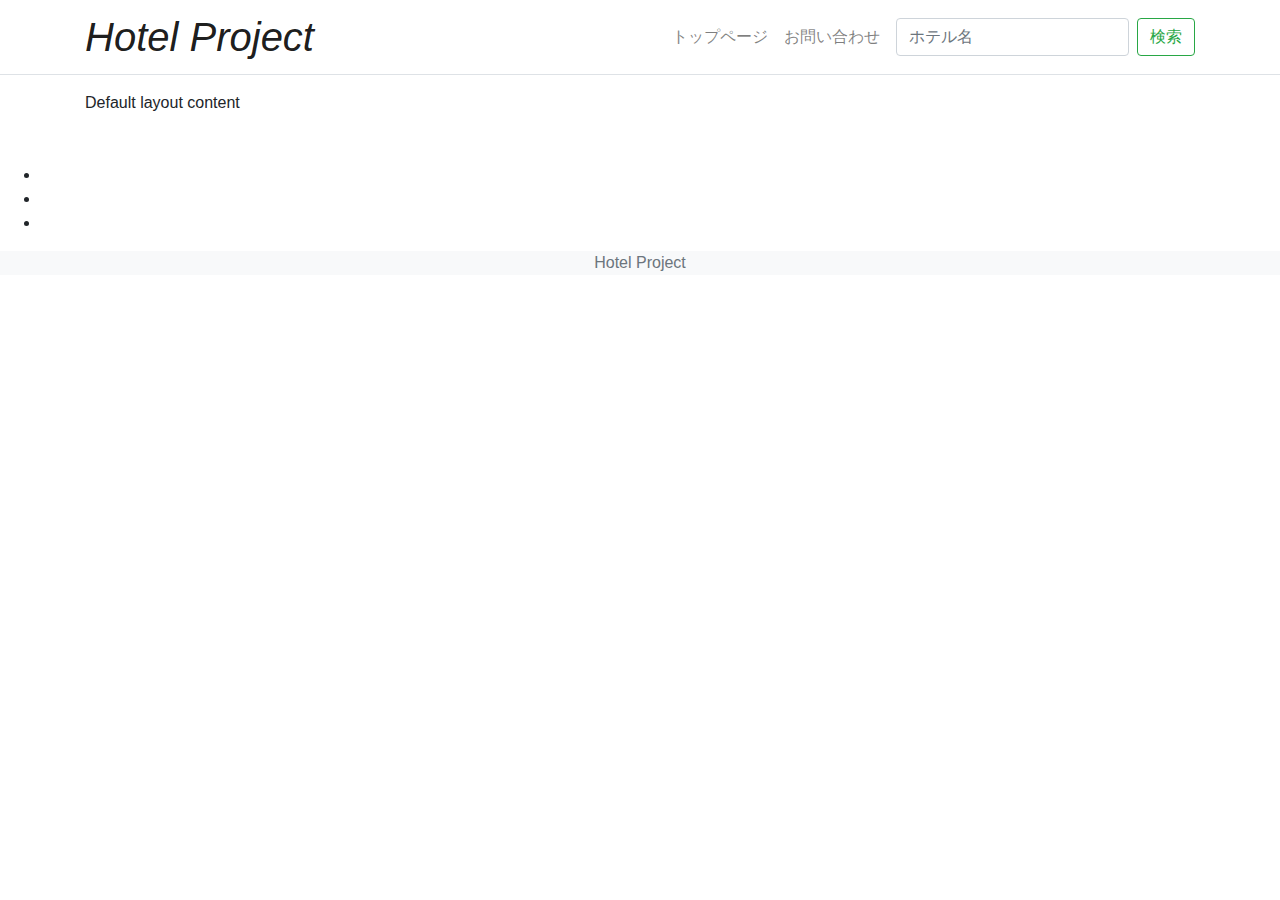
<file: bin/main/templates/layout.html>
<!DOCTYPE html>
<html
xmlns       = "http://www.w3.org/1999/xhtml"
xmlns:th    = "http://www.thymeleaf.org"
xmlns:layout="http://www.ultraq.net.nz/thymeleaf/layout"
>
    <head>
        <meta charset="UTF-8" />
        <title th:text="${title}">Insert title here</title>
        <link rel="stylesheet" href="https://stackpath.bootstrapcdn.com/bootstrap/4.4.1/css/bootstrap.min.css" integrity="sha384-Vkoo8x4CGsO3+Hhxv8T/Q5PaXtkKtu6ug5TOeNV6gBiFeWPGFN9MuhOf23Q9Ifjh" crossorigin="anonymous">
        <link th:href="@{/css/style.css}" rel="stylesheet">
        <link rel="stylesheet" href="https://maxcdn.bootstrapcdn.com/font-awesome/4.5.0/css/font-awesome.min.css">
    </head>
    <body>
        <header class="navbar navbar-expand-md align-items-center w-100 navbar-light border-bottom mb-3">
            <div class="container">
                <a href="/" class="navbar-brand mr-auto font-italic"><span class="h1 m-0">Hotel Project</h1></a>
                <button class="navbar-toggler ml-auto" data-toggle="collapse" data-target="#menu">
                    <span class="navbar-toggler-icon"></span>
                </button>
                <div id="menu" class="collapse navbar-collapse">
                    <ul class="navbar-nav ml-auto mr-sm-2">
                        <li class="nav-item"><a href="/" class="nav-link">トップページ</a></li>
                        <li class="nav-item"><a href="/contacts/new" class="nav-link">お問い合わせ</a></li>
                    </ul>
                    <form class="form-inline" action="/hotels">
                        <input class="form-control mr-sm-2" type="text" name="name" placeholder="ホテル名">
                        <button class="btn btn-outline-success my-2 my-sm-0" type="submit">検索</button>
                    </form>
                </div>
            </div>
        </header>
        <div class="container">
            <div layout:fragment="contents">
                <p>Default layout content</p>
            </div>
        </div>
        <footer class="mt-5">
            <ul class="follow-me">
                <li><a href="https://twitter.com"></a></li>
                <li><a href="https://www.facebook.com"></a></li>
                <li><a href="https://instagram.com"></a></li>
              </ul>
            <p class="text-center text-muted display-5 bg-light">Hotel Project</p>
          </footer>
        <script src="https://code.jquery.com/jquery-3.4.1.slim.min.js" integrity="sha384-J6qa4849blE2+poT4WnyKhv5vZF5SrPo0iEjwBvKU7imGFAV0wwj1yYfoRSJoZ+n" crossorigin="anonymous"></script>
<script src="https://cdn.jsdelivr.net/npm/popper.js@1.16.0/dist/umd/popper.min.js" integrity="sha384-Q6E9RHvbIyZFJoft+2mJbHaEWldlvI9IOYy5n3zV9zzTtmI3UksdQRVvoxMfooAo" crossorigin="anonymous"></script>
<script src="https://stackpath.bootstrapcdn.com/bootstrap/4.4.1/js/bootstrap.min.js" integrity="sha384-wfSDF2E50Y2D1uUdj0O3uMBJnjuUD4Ih7YwaYd1iqfktj0Uod8GCExl3Og8ifwB6" crossorigin="anonymous"></script>
    </body>
</html>
</file>
